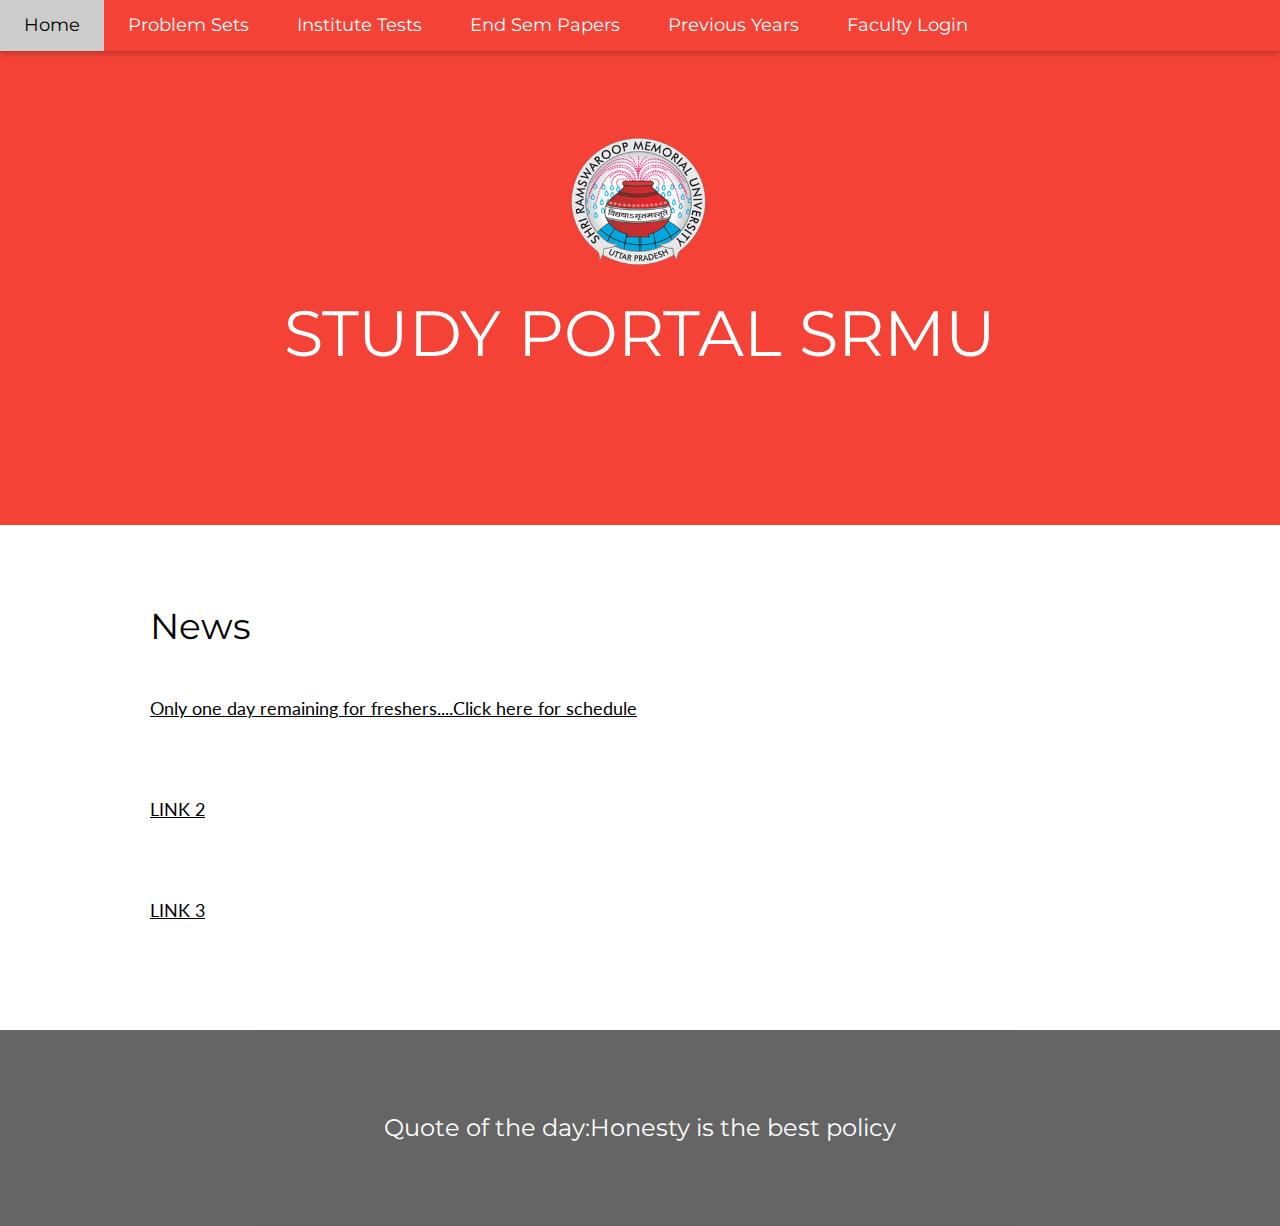
<file: index.html>
<!DOCTYPE html>
<html lang="en">
<title>STUDY PORTAL SRMU</title>
<meta charset="UTF-8">
<meta name="viewport" content="width=device-width, initial-scale=1">
<link rel="stylesheet" href="https://www.w3schools.com/w3css/4/w3.css">

<link rel="stylesheet" href="https://fonts.googleapis.com/css?family=Lato">
<link rel="stylesheet" href="https://fonts.googleapis.com/css?family=Montserrat">
<link rel="stylesheet" href="https://cdnjs.cloudflare.com/ajax/libs/font-awesome/4.7.0/css/font-awesome.min.css">
<link rel="icon" href="img/translogo.png" type="image/icon type">
<style>
body,h1,h2,h3,h4,h5,h6 {font-family: "Lato", sans-serif}
.w3-bar,h1,button {font-family: "Montserrat", sans-serif}
.fa-anchor,.fa-coffee {font-size:200px}
</style>
<body>

<!-- Navbar -->
<div class="w3-top">
  <div class="w3-bar w3-red w3-card w3-left-align w3-large">
    <a class="w3-bar-item w3-button w3-hide-medium w3-hide-large w3-right w3-padding-large w3-hover-white w3-large w3-red" href="javascript:void(0);" onclick="myFunction()" title="Toggle Navigation Menu"><i class="fa fa-bars"></i></a>
    <a href="index.html" class="w3-bar-item w3-button w3-padding-large w3-white">Home</a>
    <a href="ps.html" class="w3-bar-item w3-button w3-hide-small w3-padding-large w3-hover-white">Problem Sets</a>
    <a href="ut.html" class="w3-bar-item w3-button w3-hide-small w3-padding-large w3-hover-white">Institute Tests</a>
    <a href="endsem.html" class="w3-bar-item w3-button w3-hide-small w3-padding-large w3-hover-white">End Sem Papers</a>
    <!--<a href="qna.html" class="w3-bar-item w3-button w3-hide-small w3-padding-large w3-hover-white">QnA</a>-->
    <a href="prev.html" class="w3-bar-item w3-button w3-hide-small w3-padding-large w3-hover-white">Previous Years</a>
    <a href="login.html" class="w3-bar-item w3-button w3-hide-small w3-padding-large w3-hover-white">Faculty Login</a>
    
  </div>

  <!-- Navbar on small screens -->
  <div id="navDemo" class="w3-bar-block w3-white w3-hide w3-hide-large w3-hide-medium w3-large">
    <a href="index.html" class="w3-bar-item w3-button w3-padding-large">Home</a>
    <a href="ps.html" class="w3-bar-item w3-button w3-padding-large">Problem Sets</a>
    <a href="ut.html" class="w3-bar-item w3-button w3-padding-large">Institute Tests</a>
    <a href="endsem.html" class="w3-bar-item w3-button w3-padding-large">End Sem Papers</a>
    <!--<a href="qna.html" class="w3-bar-item w3-button w3-padding-large">QnA</a>-->
    <a href="prev.html" class="w3-bar-item w3-button w3-padding-large">Previous Years</a>
    <a href="login.html" class="w3-bar-item w3-button w3-padding-large">Faculty Login</a>
  </div>
</div>

<!-- Header -->
<header class="w3-container w3-red w3-center" style="padding:128px 16px;">
  <!--<span>
    <a href="index.html"><img src="img/srmulogo.png" style="float:left; width:12%; height:12%; ">
    <img src="img/srmulogo.png" style="float:right;  width:12%; height:12%;"></a>-->
    <a href="index.html"><img src="img/srmulogo.png" style="height: 12%; width: 12%;"></a>
  <h1 class="w3-margin w3-jumbo">STUDY PORTAL SRMU</h1>
</span>
  <!--<p class="w3-xlarge">Template by w3.css</p>-->
  <!--<button class="w3-button w3-black w3-padding-large w3-large w3-margin-top">Get Started</button>-->
</header>

<!-- First Grid -->
<div class="w3-row-padding w3-padding-64 w3-container">
  <div class="w3-content">
    
      <h1>News</h1>
      <a href="#"><h5 class="w3-padding-32">Only one day remaining for freshers....Click here for schedule</h5></a>
      <a href="#"><h5 class="w3-padding-32">LINK 2</h5></a>
      <a href="#"><h5 class="w3-padding-32">LINK 3</h5></a>

      <!--<p class="w3-text-grey">Lorem ipsum dolor sit amet, consectetur adipiscing elit, sed do eiusmod tempor incididunt ut labore et dolore magna aliqua. Ut enim ad minim veniam, quis nostrud exercitation ullamco laboris nisi ut aliquip ex ea commodo consequat. Excepteur sint
        occaecat cupidatat non proident, sunt in culpa qui officia deserunt mollit anim id est laborum consectetur adipiscing elit, sed do eiusmod tempor incididunt ut labore et dolore magna aliqua. Ut enim ad minim veniam, quis nostrud exercitation ullamco
        laboris nisi ut aliquip ex ea commodo consequat.</p>-->
    

    <div class="w3-third w3-center">
      <!--<i class="fa fa-anchor w3-padding-64 w3-text-red"></i>-->
    </div>
  </div>
</div>

<!-- Second Grid 
<div class="w3-row-padding w3-light-grey w3-padding-64 w3-container">
  <div class="w3-content">
    <div class="w3-third w3-center">
      <i class="fa fa-coffee w3-padding-64 w3-text-red w3-margin-right"></i>
    </div>

    <div class="w3-twothird">
      <h1>Lorem Ipsum</h1>
      <h5 class="w3-padding-32">Lorem ipsum dolor sit amet, consectetur adipiscing elit, sed do eiusmod tempor incididunt ut labore et dolore magna aliqua. Ut enim ad minim veniam, quis nostrud exercitation ullamco laboris nisi ut aliquip ex ea commodo consequat.</h5>

      <p class="w3-text-grey">Lorem ipsum dolor sit amet, consectetur adipiscing elit, sed do eiusmod tempor incididunt ut labore et dolore magna aliqua. Ut enim ad minim veniam, quis nostrud exercitation ullamco laboris nisi ut aliquip ex ea commodo consequat. Excepteur sint
        occaecat cupidatat non proident, sunt in culpa qui officia deserunt mollit anim id est laborum consectetur adipiscing elit, sed do eiusmod tempor incididunt ut labore et dolore magna aliqua. Ut enim ad minim veniam, quis nostrud exercitation ullamco
        laboris nisi ut aliquip ex ea commodo consequat.</p>
    </div>
  </div>
</div>-->

<div class="w3-container w3-black w3-center w3-opacity w3-padding-64">
    <h1 class="w3-margin w3-xlarge">Quote of the day:Honesty is the best policy</h1>
</div>

<!-- Footer -->


<script>
// Used to toggle the menu on small screens when clicking on the menu button
function myFunction() {
  var x = document.getElementById("navDemo");
  if (x.className.indexOf("w3-show") == -1) {
    x.className += " w3-show";
  } else { 
    x.className = x.className.replace(" w3-show", "");
  }
}
</script>

</body>
</html>
</file>
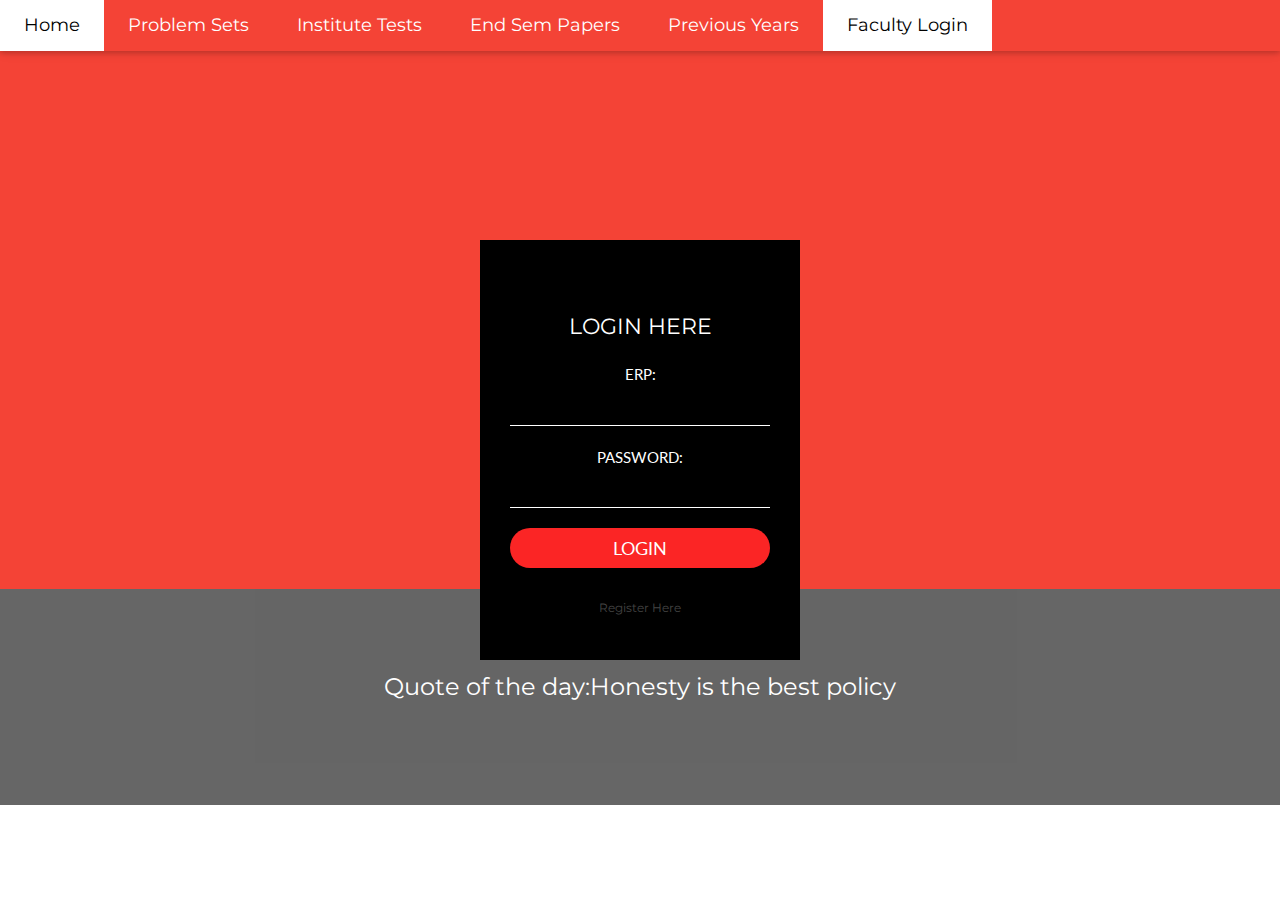
<file: login.html>
<!DOCTYPE html>
<html lang="en">
<title>STUDY PORTAL SRMU</title>
<meta charset="UTF-8">
<meta name="viewport" content="width=device-width, initial-scale=1">
<link rel="stylesheet" href="https://www.w3schools.com/w3css/4/w3.css">
<link rel="stylesheet" href="https://fonts.googleapis.com/css?family=Lato">
<link rel="stylesheet" href="https://fonts.googleapis.com/css?family=Montserrat">
<link rel="stylesheet" href="https://cdnjs.cloudflare.com/ajax/libs/font-awesome/4.7.0/css/font-awesome.min.css">
<link rel="icon" href="img/translogo.png" type="image/icon type">
 <link rel="stylesheet" type="text/css" href="css/loginbox.css">
<style>
body,h1,h2,h3,h4,h5,h6 {font-family: "Lato", sans-serif}
.w3-bar,h1,button {font-family: "Montserrat", sans-serif}
.fa-anchor,.fa-coffee {font-size:200px}
</style>
<body>

<!-- Navbar -->
<div class="w3-top">
  <div class="w3-bar w3-red w3-card w3-left-align w3-large">
    <a class="w3-bar-item w3-button w3-hide-medium w3-hide-large w3-right w3-padding-large w3-hover-white w3-large w3-red" href="javascript:void(0);" onclick="myFunction()" title="Toggle Navigation Menu"><i class="fa fa-bars"></i></a>
    <a href="index.html" class="w3-bar-item w3-button w3-hide-small w3-padding-large w3-hover-white">Home</a>
    <a href="ps.html" class="w3-bar-item w3-button w3-hide-small w3-padding-large w3-hover-white">Problem Sets</a>
    <a href="ut.html" class="w3-bar-item w3-button w3-hide-small w3-padding-large w3-hover-white">Institute Tests</a>
    <a href="endsem.html" class="w3-bar-item w3-button w3-hide-small w3-padding-large w3-hover-white">End Sem Papers</a>
   <!-- <a href="qna.html" class="w3-bar-item w3-button w3-hide-small w3-padding-large w3-hover-white">QnA</a>-->
    <a href="prev.html" class="w3-bar-item w3-button w3-hide-small w3-padding-large w3-hover-white">Previous Years</a>
    <a href="login.html" class="w3-bar-item w3-button w3-padding-large w3-white">Faculty Login</a>
  </div>

  <!-- Navbar on small screens -->
  <div id="navDemo" class="w3-bar-block w3-white w3-hide w3-hide-large w3-hide-medium w3-large">
    <a href="index.html" class="w3-bar-item w3-button w3-padding-large">Home</a>
    <a href="ps.html" class="w3-bar-item w3-button w3-padding-large">Problem Sets</a>
    <a href="ut.html" class="w3-bar-item w3-button w3-padding-large">Institute Tests</a>
    <a href="endsem.html" class="w3-bar-item w3-button w3-padding-large">End Sem Papers</a>
    <!--<a href="qna.html" class="w3-bar-item w3-button w3-padding-large">QnA</a>-->
    <a href="prev.html" class="w3-bar-item w3-button w3-padding-large">Previous Years</a>
    <a href="login.html" class="w3-bar-item w3-button w3-padding-large">Faculty Login</a>
  </div>
</div>

<!-- Header -->
<header class="w3-container w3-red w3-center" style="padding:23%">
  
 
<div class="loginbox">
 <h1>LOGIN HERE</h1>

 <form action="validation.php" method="post">
  ERP: <input required type="text" name="erp"><br>
  PASSWORD: <input required type="password" name="pswd"><br>
  <input type="submit" name="submit" value="LOGIN">
  <h1><a href="register.html">Register Here</a></h1>
</form>

</div>
 </header>


<!-- Footer -->
<div class="w3-container w3-black w3-center w3-opacity w3-padding-64">
    <h1 class="w3-margin w3-xlarge">Quote of the day:Honesty is the best policy</h1>
</div>









<script>
// Used to toggle the menu on small screens when clicking on the menu button
function myFunction() {
  var x = document.getElementById("navDemo");
  if (x.className.indexOf("w3-show") == -1) {
    x.className += " w3-show";
  } else { 
    x.className = x.className.replace(" w3-show", "");
  }
}
</script>

</body>
</html>
</file>
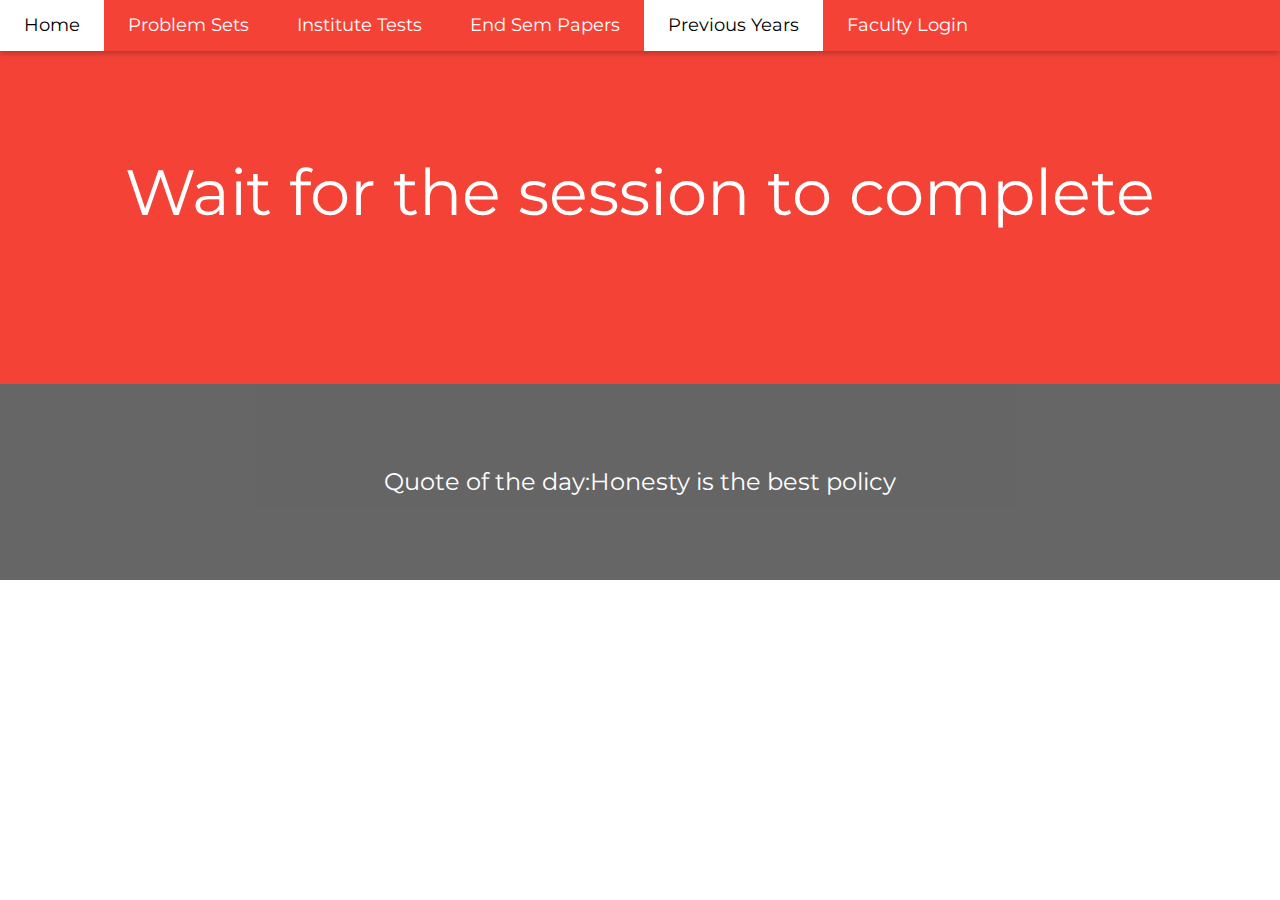
<file: prev.html>
<!DOCTYPE html>
<html lang="en">
<title>STUDY PORTAL SRMU</title>
<meta charset="UTF-8">
<meta name="viewport" content="width=device-width, initial-scale=1">
<link rel="stylesheet" href="https://www.w3schools.com/w3css/4/w3.css">
<link rel="stylesheet" href="https://fonts.googleapis.com/css?family=Lato">
<link rel="stylesheet" href="https://fonts.googleapis.com/css?family=Montserrat">
<link rel="stylesheet" href="https://cdnjs.cloudflare.com/ajax/libs/font-awesome/4.7.0/css/font-awesome.min.css">
<link rel="icon" href="img/translogo.png" type="image/icon type">
<style>
body,h1,h2,h3,h4,h5,h6 {font-family: "Lato", sans-serif}
.w3-bar,h1,button {font-family: "Montserrat", sans-serif}
.fa-anchor,.fa-coffee {font-size:200px}
</style>
<body>

<!-- Navbar -->
<div class="w3-top">
  <div class="w3-bar w3-red w3-card w3-left-align w3-large">
    <a class="w3-bar-item w3-button w3-hide-medium w3-hide-large w3-right w3-padding-large w3-hover-white w3-large w3-red" href="javascript:void(0);" onclick="myFunction()" title="Toggle Navigation Menu"><i class="fa fa-bars"></i></a>
    <a href="index.html" class="w3-bar-item w3-button w3-hide-small w3-padding-large w3-hover-white">Home</a>
    <a href="ps.html" class="w3-bar-item w3-button w3-hide-small w3-padding-large w3-hover-white">Problem Sets</a>
    <a href="ut.html" class="w3-bar-item w3-button w3-hide-small w3-padding-large w3-hover-white">Institute Tests</a>
    <a href="endsem.html" class="w3-bar-item w3-button w3-hide-small w3-padding-large w3-hover-white">End Sem Papers</a>
    <!--<a href="qna.html" class="w3-bar-item w3-button w3-hide-small w3-padding-large w3-hover-white">QnA</a>-->
    <a href="prev.html" class="w3-bar-item w3-button w3-padding-large w3-white">Previous Years</a>
    <a href="login.html" class="w3-bar-item w3-button w3-hide-small w3-padding-large w3-hover-white">Faculty Login</a>

  </div>

  <!-- Navbar on small screens -->
  <div id="navDemo" class="w3-bar-block w3-white w3-hide w3-hide-large w3-hide-medium w3-large">
    <a href="index.html" class="w3-bar-item w3-button w3-padding-large">Home</a>
    <a href="ps.html" class="w3-bar-item w3-button w3-padding-large">Problem Sets</a>
    <a href="ut.html" class="w3-bar-item w3-button w3-padding-large">Institute Tests</a>
    <a href="endsem.html" class="w3-bar-item w3-button w3-padding-large">End Sem Papers</a>
    <!--<a href="qna.html" class="w3-bar-item w3-button w3-padding-large">QnA</a>-->
    <a href="prev.html" class="w3-bar-item w3-button w3-padding-large">Previous Years</a>
    <a href="login.html" class="w3-bar-item w3-button w3-padding-large">Faculty Login</a>
  </div>
</div>

<!-- Header -->
<header class="w3-container w3-red w3-center" style="padding:128px 16px">
  <h1 class="w3-margin w3-jumbo">Wait for the session to complete</h1>
  <!--<p class="w3-xlarge">Template by w3.css</p>-->
  <!--<button class="w3-button w3-black w3-padding-large w3-large w3-margin-top">Get Started</button>-->
</header>


<!-- Second Grid 
<div class="w3-row-padding w3-light-grey w3-padding-64 w3-container">
  <div class="w3-content">
    <div class="w3-third w3-center">
      <i class="fa fa-coffee w3-padding-64 w3-text-red w3-margin-right"></i>
    </div>

    <div class="w3-twothird">
      <h1>Lorem Ipsum</h1>
      <h5 class="w3-padding-32">Lorem ipsum dolor sit amet, consectetur adipiscing elit, sed do eiusmod tempor incididunt ut labore et dolore magna aliqua. Ut enim ad minim veniam, quis nostrud exercitation ullamco laboris nisi ut aliquip ex ea commodo consequat.</h5>

      <p class="w3-text-grey">Lorem ipsum dolor sit amet, consectetur adipiscing elit, sed do eiusmod tempor incididunt ut labore et dolore magna aliqua. Ut enim ad minim veniam, quis nostrud exercitation ullamco laboris nisi ut aliquip ex ea commodo consequat. Excepteur sint
        occaecat cupidatat non proident, sunt in culpa qui officia deserunt mollit anim id est laborum consectetur adipiscing elit, sed do eiusmod tempor incididunt ut labore et dolore magna aliqua. Ut enim ad minim veniam, quis nostrud exercitation ullamco
        laboris nisi ut aliquip ex ea commodo consequat.</p>
    </div>
  </div>
</div>-->

<div class="w3-container w3-black w3-center w3-opacity w3-padding-64">
    <h1 class="w3-margin w3-xlarge">Quote of the day:Honesty is the best policy</h1>
</div>

<!-- Footer -->

<script>
// Used to toggle the menu on small screens when clicking on the menu button
function myFunction() {
  var x = document.getElementById("navDemo");
  if (x.className.indexOf("w3-show") == -1) {
    x.className += " w3-show";
  } else { 
    x.className = x.className.replace(" w3-show", "");
  }
}
</script>

</body>
</html>
</file>
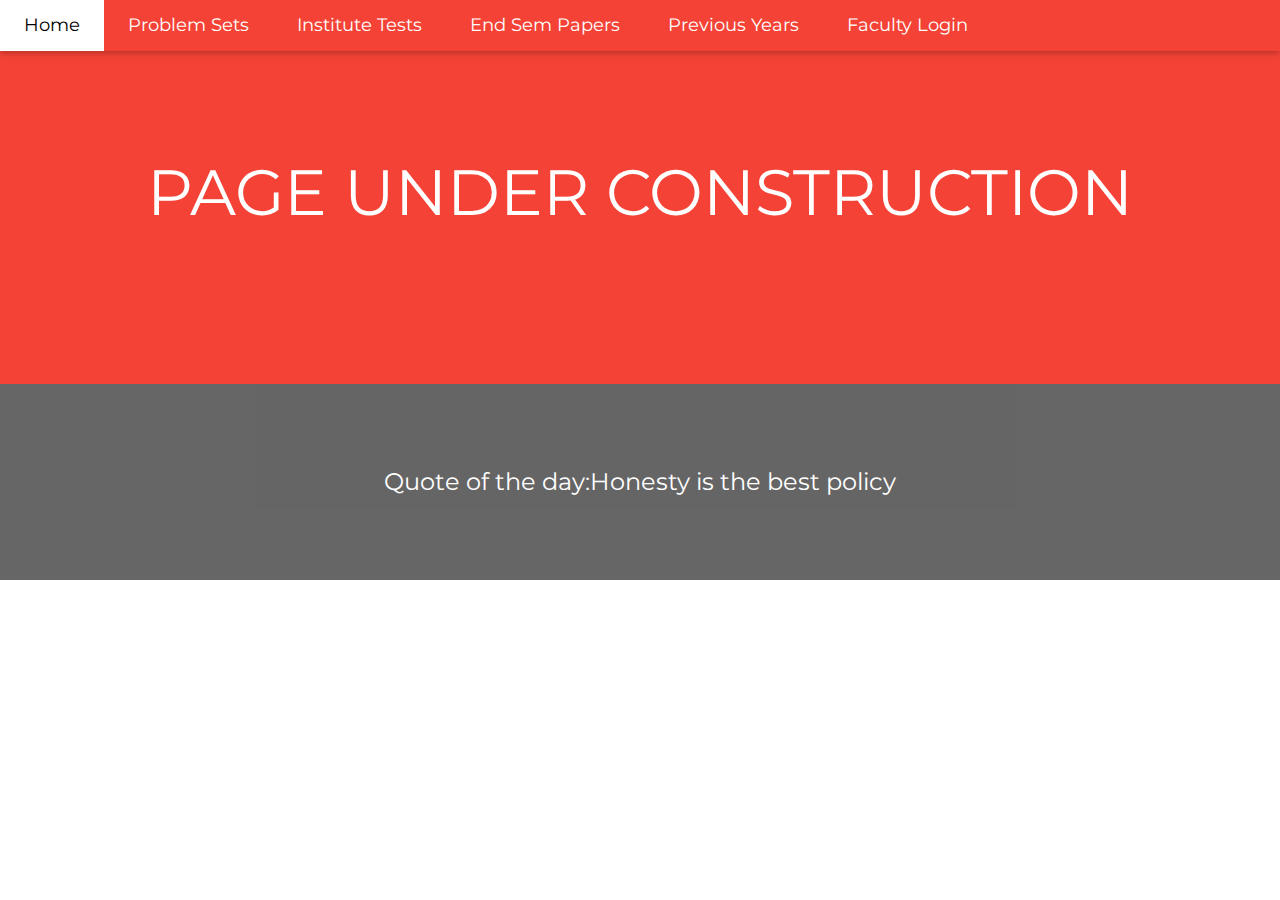
<file: qna.html>
<!DOCTYPE html>
<html lang="en">
<title>STUDY PORTAL SRMU</title>
<meta charset="UTF-8">
<meta name="viewport" content="width=device-width, initial-scale=1">
<link rel="stylesheet" href="https://www.w3schools.com/w3css/4/w3.css">
<link rel="stylesheet" href="https://fonts.googleapis.com/css?family=Lato">
<link rel="stylesheet" href="https://fonts.googleapis.com/css?family=Montserrat">
<link rel="stylesheet" href="https://cdnjs.cloudflare.com/ajax/libs/font-awesome/4.7.0/css/font-awesome.min.css">
<link rel="icon" href="img/translogo.png" type="image/icon type">
<style>
body,h1,h2,h3,h4,h5,h6 {font-family: "Lato", sans-serif}
.w3-bar,h1,button {font-family: "Montserrat", sans-serif}
.fa-anchor,.fa-coffee {font-size:200px}
</style>
<body>

<!-- Navbar -->
<div class="w3-top">
  <div class="w3-bar w3-red w3-card w3-left-align w3-large">
    <a class="w3-bar-item w3-button w3-hide-medium w3-hide-large w3-right w3-padding-large w3-hover-white w3-large w3-red" href="javascript:void(0);" onclick="myFunction()" title="Toggle Navigation Menu"><i class="fa fa-bars"></i></a>
    <a href="index.html" class="w3-bar-item w3-button w3-hide-small w3-padding-large w3-hover-white">Home</a>
    <a href="ps.html" class="w3-bar-item w3-button w3-hide-small w3-padding-large w3-hover-white">Problem Sets</a>
    <a href="ut.html" class="w3-bar-item w3-button w3-hide-small w3-padding-large w3-hover-white">Institute Tests</a>
    <a href="endsem.html" class="w3-bar-item w3-button w3-hide-small w3-padding-large w3-hover-white">End Sem Papers</a>
    <!--<a href="qna.html" class="w3-bar-item w3-button w3-padding-large w3-white">QnA</a>-->
    <a href="prev.html" class="w3-bar-item w3-button w3-hide-small w3-padding-large w3-hover-white">Previous Years</a>
    <a href="login.html" class="w3-bar-item w3-button w3-hide-small w3-padding-large w3-hover-white">Faculty Login</a>

  </div>

  <!-- Navbar on small screens -->
  <div id="navDemo" class="w3-bar-block w3-white w3-hide w3-hide-large w3-hide-medium w3-large">
    <a href="index.html" class="w3-bar-item w3-button w3-padding-large">Home</a>
    <a href="ps.html" class="w3-bar-item w3-button w3-padding-large">Problem Sets</a>
    <a href="ut.html" class="w3-bar-item w3-button w3-padding-large">Institute Tests</a>
    <a href="endsem.html" class="w3-bar-item w3-button w3-padding-large">End Sem Papers</a>
    <!--<a href="qna.html" class="w3-bar-item w3-button w3-padding-large">QnA</a>-->
    <a href="prev.html" class="w3-bar-item w3-button w3-padding-large">Previous Years</a>
    <a href="login.html" class="w3-bar-item w3-button w3-padding-large">Faculty Login</a>
  </div>
</div>

<!-- Header -->
<header class="w3-container w3-red w3-center" style="padding:128px 16px">
  <h1 class="w3-margin w3-jumbo">PAGE UNDER CONSTRUCTION</h1>
  <!--<p class="w3-xlarge">Template by w3.css</p>-->
  <!--<button class="w3-button w3-black w3-padding-large w3-large w3-margin-top">Get Started</button>-->
</header>


<!-- Second Grid 
<div class="w3-row-padding w3-light-grey w3-padding-64 w3-container">
  <div class="w3-content">
    <div class="w3-third w3-center">
      <i class="fa fa-coffee w3-padding-64 w3-text-red w3-margin-right"></i>
    </div>

    <div class="w3-twothird">
      <h1>Lorem Ipsum</h1>
      <h5 class="w3-padding-32">Lorem ipsum dolor sit amet, consectetur adipiscing elit, sed do eiusmod tempor incididunt ut labore et dolore magna aliqua. Ut enim ad minim veniam, quis nostrud exercitation ullamco laboris nisi ut aliquip ex ea commodo consequat.</h5>

      <p class="w3-text-grey">Lorem ipsum dolor sit amet, consectetur adipiscing elit, sed do eiusmod tempor incididunt ut labore et dolore magna aliqua. Ut enim ad minim veniam, quis nostrud exercitation ullamco laboris nisi ut aliquip ex ea commodo consequat. Excepteur sint
        occaecat cupidatat non proident, sunt in culpa qui officia deserunt mollit anim id est laborum consectetur adipiscing elit, sed do eiusmod tempor incididunt ut labore et dolore magna aliqua. Ut enim ad minim veniam, quis nostrud exercitation ullamco
        laboris nisi ut aliquip ex ea commodo consequat.</p>
    </div>
  </div>
</div>-->

<div class="w3-container w3-black w3-center w3-opacity w3-padding-64">
    <h1 class="w3-margin w3-xlarge">Quote of the day:Honesty is the best policy</h1>
</div>

<!-- Footer -->

<script>
// Used to toggle the menu on small screens when clicking on the menu button
function myFunction() {
  var x = document.getElementById("navDemo");
  if (x.className.indexOf("w3-show") == -1) {
    x.className += " w3-show";
  } else { 
    x.className = x.className.replace(" w3-show", "");
  }
}
</script>

</body>
</html>
</file>
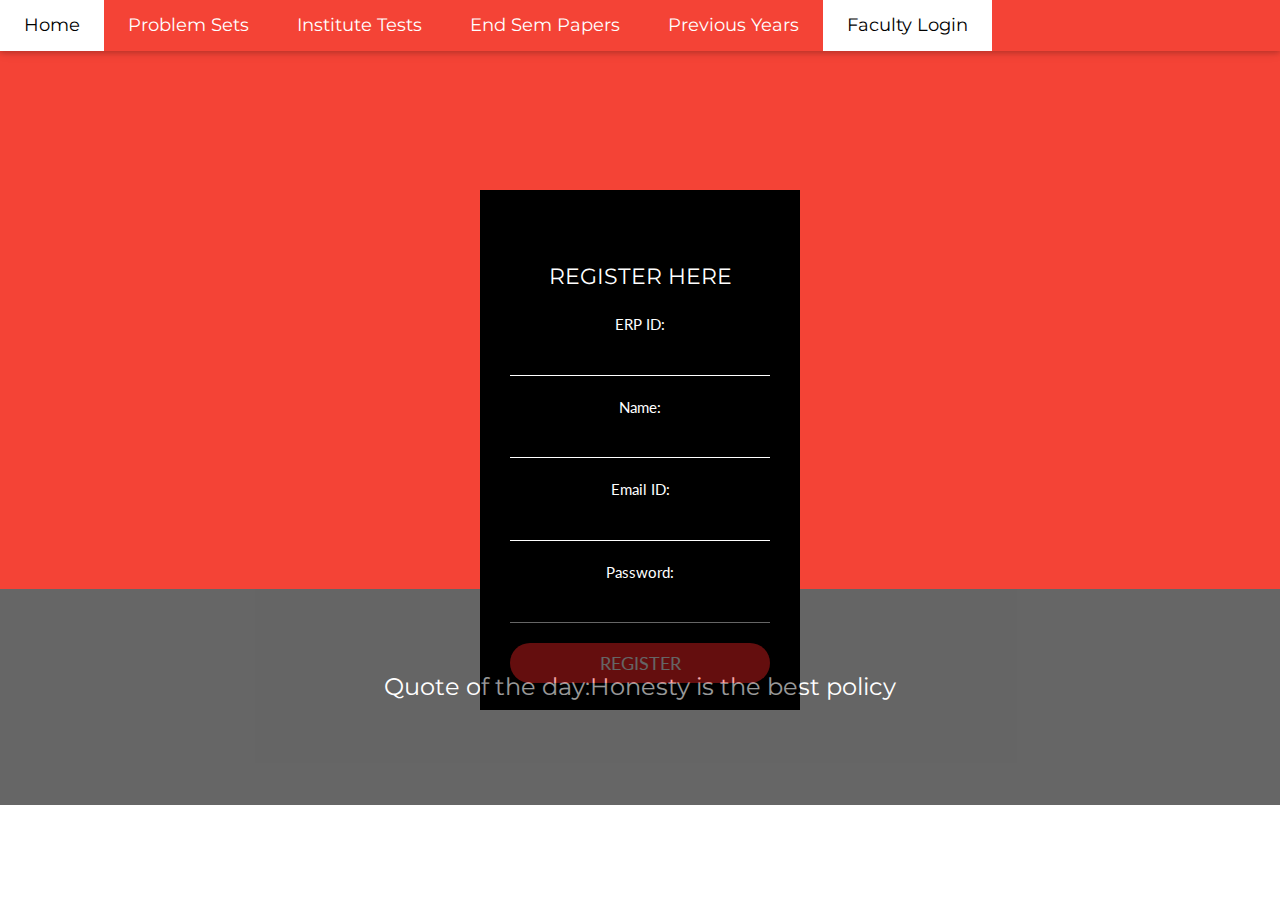
<file: register.html>
<!DOCTYPE html>
<html lang="en">
<title>STUDY PORTAL SRMU</title>
<meta charset="UTF-8">
<meta name="viewport" content="width=device-width, initial-scale=1">
<link rel="stylesheet" href="https://www.w3schools.com/w3css/4/w3.css">
<link rel="stylesheet" href="https://fonts.googleapis.com/css?family=Lato">
<link rel="stylesheet" href="https://fonts.googleapis.com/css?family=Montserrat">
<link rel="stylesheet" href="https://cdnjs.cloudflare.com/ajax/libs/font-awesome/4.7.0/css/font-awesome.min.css">
<link rel="icon" href="img/translogo.png" type="image/icon type">
 <link rel="stylesheet" type="text/css" href="css/loginbox.css">
 <link rel="stylesheet" type="text/css" href="css/regbox.css">
<style>
body,h1,h2,h3,h4,h5,h6 {font-family: "Lato", sans-serif}
.w3-bar,h1,button {font-family: "Montserrat", sans-serif}
.fa-anchor,.fa-coffee {font-size:200px}
</style>
<body>

<!-- Navbar -->
<div class="w3-top">
  <div class="w3-bar w3-red w3-card w3-left-align w3-large">
    <a class="w3-bar-item w3-button w3-hide-medium w3-hide-large w3-right w3-padding-large w3-hover-white w3-large w3-red" href="javascript:void(0);" onclick="myFunction()" title="Toggle Navigation Menu"><i class="fa fa-bars"></i></a>
    <a href="index.html" class="w3-bar-item w3-button w3-hide-small w3-padding-large w3-hover-white">Home</a>
    <a href="ps.html" class="w3-bar-item w3-button w3-hide-small w3-padding-large w3-hover-white">Problem Sets</a>
    <a href="ut.html" class="w3-bar-item w3-button w3-hide-small w3-padding-large w3-hover-white">Institute Tests</a>
    <a href="endsem.html" class="w3-bar-item w3-button w3-hide-small w3-padding-large w3-hover-white">End Sem Papers</a>
  <!--  <a href="qna.html" class="w3-bar-item w3-button w3-hide-small w3-padding-large w3-hover-white">QnA</a>-->
    <a href="prev.html" class="w3-bar-item w3-button w3-hide-small w3-padding-large w3-hover-white">Previous Years</a>
    <a href="login.html" class="w3-bar-item w3-button w3-padding-large w3-white">Faculty Login</a>
  </div>

  <!-- Navbar on small screens -->
  <div id="navDemo" class="w3-bar-block w3-white w3-hide w3-hide-large w3-hide-medium w3-large">
    <a href="index.html" class="w3-bar-item w3-button w3-padding-large">Home</a>
    <a href="ps.html" class="w3-bar-item w3-button w3-padding-large">Problem Sets</a>
    <a href="ut.html" class="w3-bar-item w3-button w3-padding-large">Institute Tests</a>
    <a href="endsem.html" class="w3-bar-item w3-button w3-padding-large">End Sem Papers</a>
    <!--<a href="qna.html" class="w3-bar-item w3-button w3-padding-large">QnA</a>-->
    <a href="prev.html" class="w3-bar-item w3-button w3-padding-large">Previous Years</a>
    <a href="login.html" class="w3-bar-item w3-button w3-padding-large">Faculty Login</a>
  </div>
</div>

<!-- Header -->
<header class="w3-container w3-red w3-center" style="padding:23%">
  
 
<div class="regbox">
 <h1>REGISTER HERE</h1>

 <form action="regaction.php" method="post">
  ERP ID: <input required type="text" name="erp"><br>
	Name: <input required type="text" name="name"><br>
	Email ID: <input required type="text" name="email"><br>
	Password: <input required type="password" name="pswd"><br>
  <input type="submit" name="submit" value="REGISTER">
  
</form>

</div>
 </header>


<!-- Footer -->
<div class="w3-container w3-black w3-center w3-opacity w3-padding-64">
    <h1 class="w3-margin w3-xlarge">Quote of the day:Honesty is the best policy</h1>
</div>









<script>
// Used to toggle the menu on small screens when clicking on the menu button
function myFunction() {
  var x = document.getElementById("navDemo");
  if (x.className.indexOf("w3-show") == -1) {
    x.className += " w3-show";
  } else { 
    x.className = x.className.replace(" w3-show", "");
  }
}
</script>

</body>
</html>
</file>
<file: css/loginbox.css>
body{
    margin: 0;
    padding: 0;

    background-size: cover;
    background-position: center;
    font-family: sans-serif;
}

.loginbox{
    width: 320px;
    height: 420px;
    background: #000;
    color: #fff;
    top: 50%;
    left: 50%;
    position: absolute;
    transform: translate(-50%,-50%);
    box-sizing: border-box;
    padding: 70px 30px;
}

.avatar{
    width: 100px;
    height: 100px;
    border-radius: 50%;
    position: absolute;
    top: -50px;
    left: calc(50% - 50px);
}

h1{
    margin: 0;
    padding: 0 0 20px;
    text-align: center;
    font-size: 22px;
}

.loginbox p{
    margin: 0;
    padding: 0;
    font-weight: bold;
}

.loginbox input{
    width: 100%;
    margin-bottom: 20px;
}

.loginbox input[type="text"], input[type="password"]
{
    border: none;
    border-bottom: 1px solid #fff;
    background: transparent;
    outline: none;
    height: 40px;
    color: #fff;
    font-size: 16px;
}
.loginbox input[type="submit"]
{
    border: none;
    outline: none;
    height: 40px;
    background: #fb2525;
    color: #fff;
    font-size: 18px;
    border-radius: 20px;
}
.loginbox input[type="submit"]:hover
{
    cursor: pointer;
    background: #ffc107;
    color: #000;
}
.loginbox a{
    text-decoration: none;
    font-size: 12px;
    line-height: 20px;
    color: darkgrey;
}

.loginbox a:hover
{
    color: #ffc107;
}
</file>
<file: css/regbox.css>
body{
    margin: 0;
    padding: 0;

    background-size: cover;
    background-position: center;
    font-family: sans-serif;
}

.regbox{
    width: 320px;
    height: 520px;
    background: #000;
    color: #fff;
    top: 50%;
    left: 50%;
    position: absolute;
    transform: translate(-50%,-50%);
    box-sizing: border-box;
    padding: 70px 30px;
}

.avatar{
    width: 100px;
    height: 100px;
    border-radius: 50%;
    position: absolute;
    top: -50px;
    left: calc(50% - 50px);
}

h1{
    margin: 0;
    padding: 0 0 20px;
    text-align: center;
    font-size: 22px;
}

.regbox p{
    margin: 0;
    padding: 0;
    font-weight: bold;
}

.regbox input{
    width: 100%;
    margin-bottom: 20px;
}

.regbox input[type="text"], input[type="password"]
{
    border: none;
    border-bottom: 1px solid #fff;
    background: transparent;
    outline: none;
    height: 40px;
    color: #fff;
    font-size: 16px;
}
.regbox input[type="submit"]
{
    border: none;
    outline: none;
    height: 40px;
    background: #fb2525;
    color: #fff;
    font-size: 18px;
    border-radius: 20px;
}
.regbox input[type="submit"]:hover
{
    cursor: pointer;
    background: #ffc107;
    color: #000;
}
.regbox a{
    text-decoration: none;
    font-size: 12px;
    line-height: 20px;
    color: darkgrey;
}

.regbox a:hover
{
    color: #ffc107;
}
</file>
